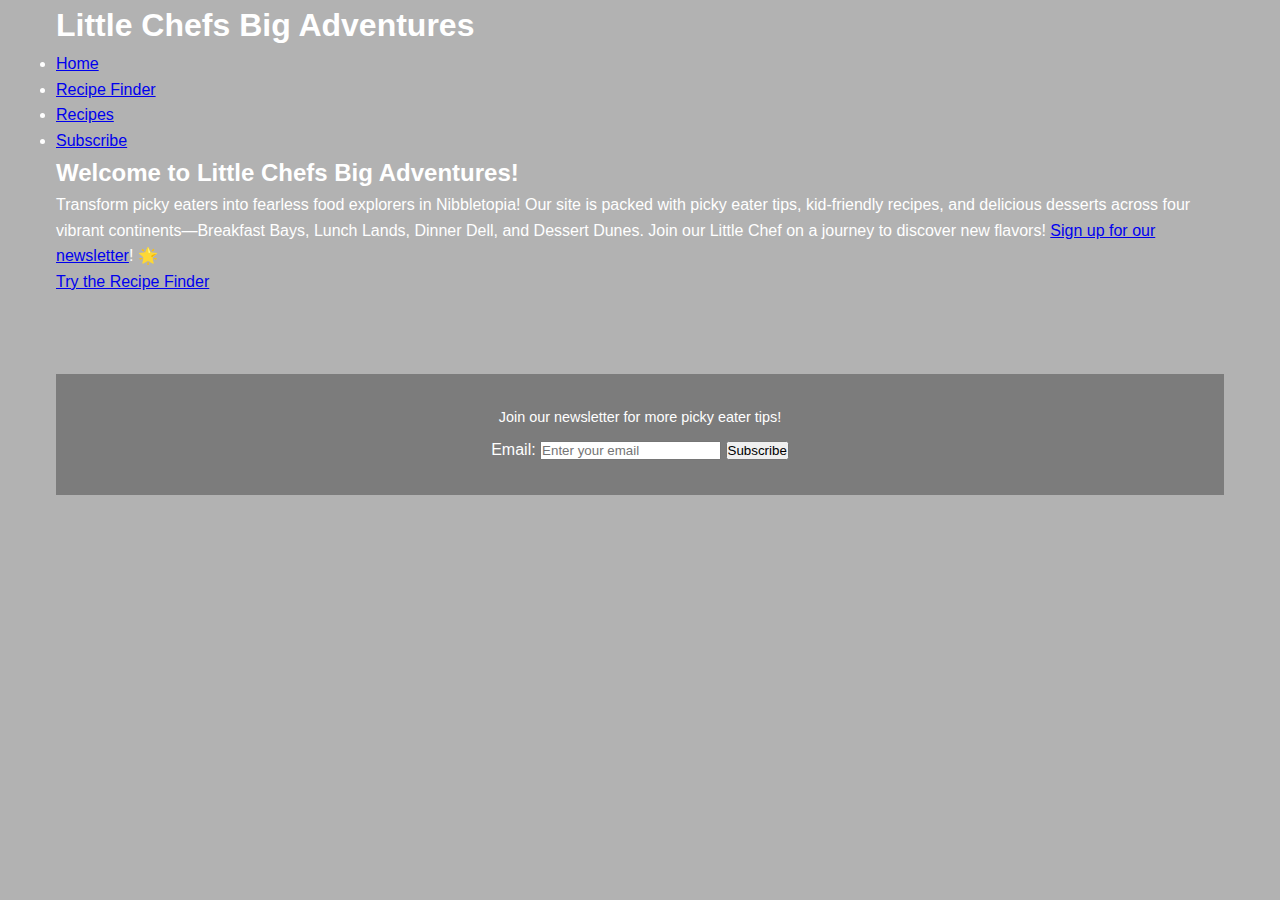
<file: Index.html>
<!DOCTYPE html>
<html lang="en">
<head>
  <meta charset="UTF-8">
  <meta name="viewport" content="width=device-width, initial-scale=1.0">
  <title>Little Chefs Big Adventures - Picky Eater Recipes</title>
  <meta name="description" content="Join Little Chefs Big Adventures in Nibbletopia! Picky eater tips, kid-friendly recipes, and desserts across Breakfast, Lunch, Dinner, and Dessert lands.">
  <meta name="keywords" content="picky eater recipes, kid-friendly recipes, Nibbletopia">
  <link rel="stylesheet" href="styles.css">
</head>
<body>
  <header>
    <h1>Little Chefs Big Adventures</h1>
    <nav>
      <ul>
        <li><a href="index.html">Home</a></li>
        <li><a href="recipe-finder.html">Recipe Finder</a></li>
        <li><a href="recipes.html">Recipes</a></li>
        <li><a href="subscribe.html">Subscribe</a></li>
      </ul>
    </nav>
  </header>
  <main>
    <h2>Welcome to Little Chefs Big Adventures!</h2>
    <p>Transform picky eaters into fearless food explorers in Nibbletopia! Our site is packed with picky eater tips, kid-friendly recipes, and delicious desserts across four vibrant continents—Breakfast Bays, Lunch Lands, Dinner Dell, and Dessert Dunes. Join our Little Chef on a journey to discover new flavors! <a href="subscribe.html">Sign up for our newsletter</a>! 🌟</p>
    <a href="recipe-finder.html" class="button">Try the Recipe Finder</a>
  </main>
  <footer>
    <p>Join our newsletter for more picky eater tips!</p>
    <form action="https://static.mailerlite.com/webforms/submit/XXXXX" method="post" target="_blank">
      <label for="email">Email:</label>
      <input type="email" name="fields[email]" id="email" placeholder="Enter your email" required>
      <button type="submit">Subscribe</button>
    </form>
  </footer>
</body>
</html>
</file>
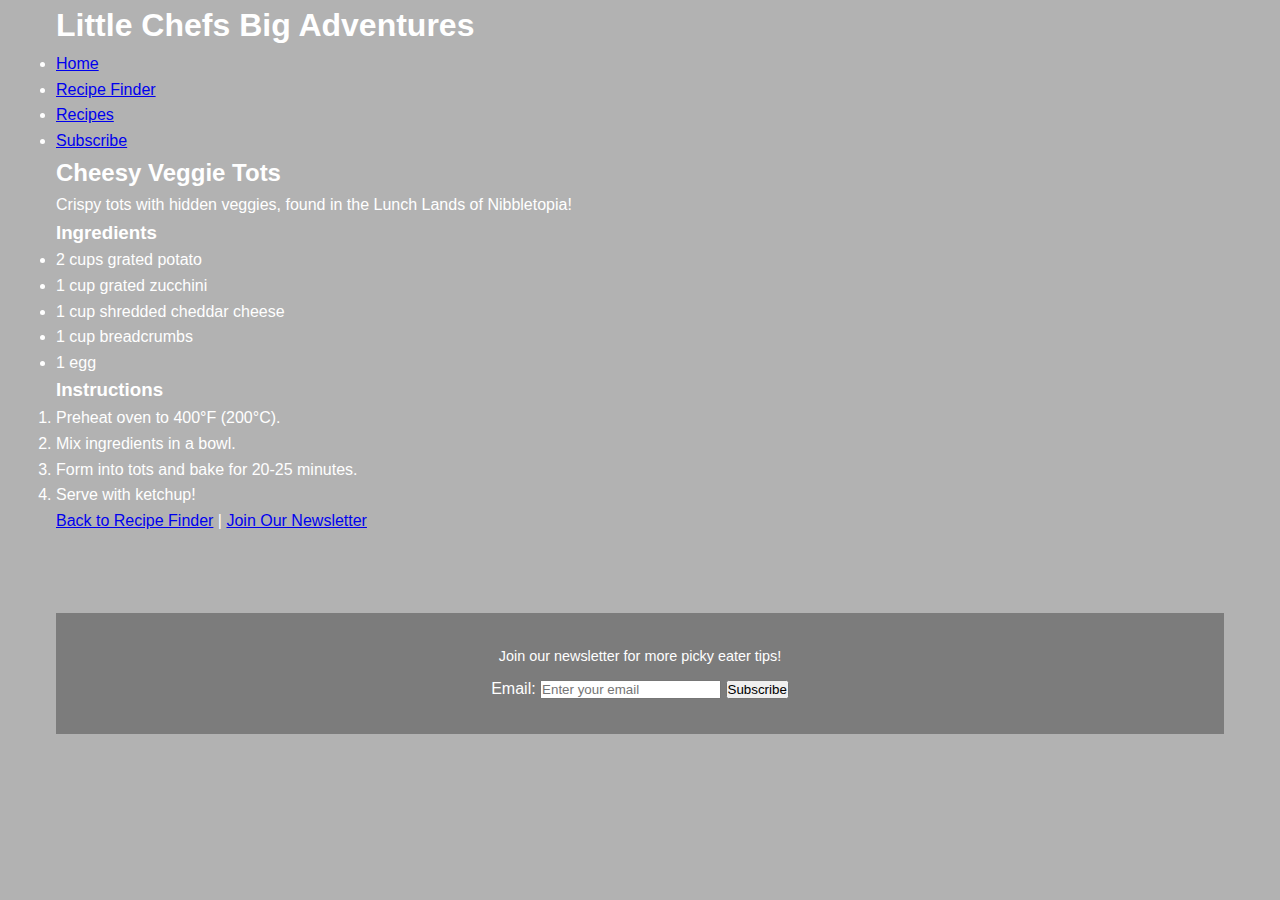
<file: cheesy-veggie-tots.html>
<!DOCTYPE html>
<html lang="en">
<head>
  <meta charset="UTF-8">
  <meta name="viewport" content="width=device-width, initial-scale=1.0">
  <title>Cheesy Veggie Tots - Lunch Lands Recipe</title>
  <meta name="description" content="Crispy Cheesy Veggie Tots recipe in Nibbletopia’s Lunch Lands at Little Chefs Big Adventures. Perfect for picky eaters!">
  <link rel="stylesheet" href="../styles.css">
  <script type="application/ld+json">
  {
    "@context": "https://schema.org",
    "@type": "Recipe",
    "name": "Cheesy Veggie Tots",
    "description": "Crispy tots with hidden veggies, found in Nibbletopia’s Lunch Lands!",
    "recipeIngredient": ["2 cups grated potato", "1 cup grated zucchini", "1 cup shredded cheddar cheese", "1 cup breadcrumbs", "1 egg"],
    "recipeInstructions": [
      {"@type": "HowToStep", "text": "Preheat oven to 400°F (200°C)."},
      {"@type": "HowToStep", "text": "Mix ingredients in a bowl."},
      {"@type": "HowToStep", "text": "Form into tots and bake for 20-25 minutes."},
      {"@type": "HowToStep", "text": "Serve with ketchup!"}
    ]
  }
  </script>
</head>
<body>
  <header>
    <h1>Little Chefs Big Adventures</h1>
    <nav>
      <ul>
        <li><a href="../index.html">Home</a></li>
        <li><a href="../recipe-finder.html">Recipe Finder</a></li>
        <li><a href="../recipes.html">Recipes</a></li>
        <li><a href="../subscribe.html">Subscribe</a></li>
      </ul>
    </nav>
  </header>
  <main>
    <h2>Cheesy Veggie Tots</h2>
    <p>Crispy tots with hidden veggies, found in the Lunch Lands of Nibbletopia!</p>
    <h3>Ingredients</h3>
    <ul>
      <li>2 cups grated potato</li>
      <li>1 cup grated zucchini</li>
      <li>1 cup shredded cheddar cheese</li>
      <li>1 cup breadcrumbs</li>
      <li>1 egg</li>
    </ul>
    <h3>Instructions</h3>
    <ol>
      <li>Preheat oven to 400°F (200°C).</li>
      <li>Mix ingredients in a bowl.</li>
      <li>Form into tots and bake for 20-25 minutes.</li>
      <li>Serve with ketchup!</li>
    </ol>
    <p><a href="../recipe-finder.html">Back to Recipe Finder</a> | <a href="../subscribe.html">Join Our Newsletter</a></p>
  </main>
  <footer>
    <p>Join our newsletter for more picky eater tips!</p>
    <form action="https://static.mailerlite.com/webforms/submit/XXXXX" method="post" target="_blank">
      <label for="email">Email:</label>
      <input type="email" name="fields[email]" id="email" placeholder="Enter your email" required>
      <button type="submit">Subscribe</button>
    </form>
  </footer>
</body>
</html>
</file>
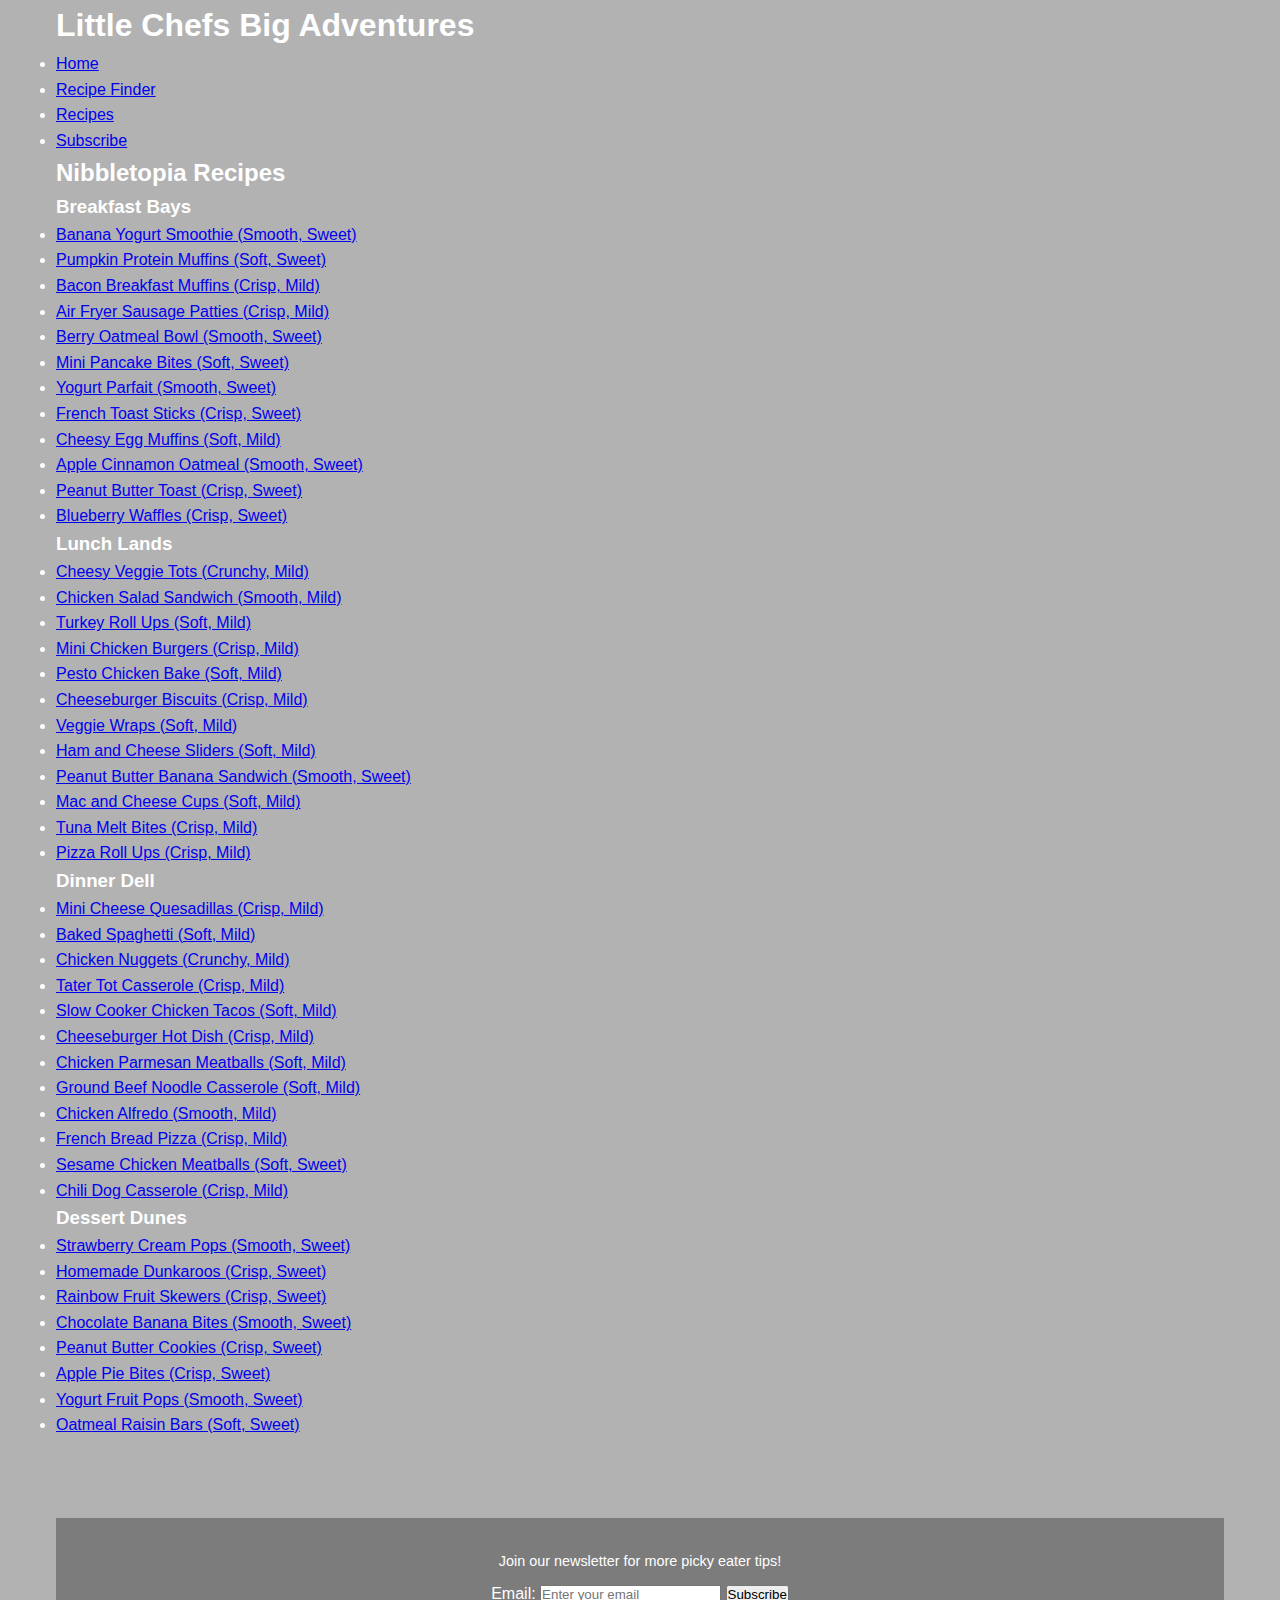
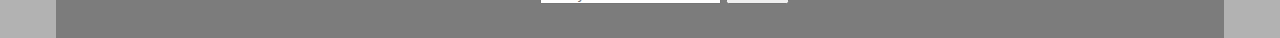
<file: recipes.html>
<!DOCTYPE html>
<html lang="en">
<head>
  <meta charset="UTF-8">
  <meta name="viewport" content="width=device-width, initial-scale=1.0">
  <title>Recipes - Little Chefs Big Adventures</title>
  <meta name="description" content="Explore 44 kid-friendly recipes in Nibbletopia’s Breakfast Bays, Lunch Lands, Dinner Dell, and Dessert Dunes at Little Chefs Big Adventures!">
  <link rel="stylesheet" href="styles.css">
</head>
<body>
  <header>
    <h1>Little Chefs Big Adventures</h1>
    <nav>
      <ul>
        <li><a href="index.html">Home</a></li>
        <li><a href="recipe-finder.html">Recipe Finder</a></li>
        <li><a href="recipes.html">Recipes</a></li>
        <li><a href="subscribe.html">Subscribe</a></li>
      </ul>
    </nav>
  </header>
  <main>
    <h2>Nibbletopia Recipes</h2>
    <h3>Breakfast Bays</h3>
    <ul>
      <li><a href="/recipes/banana-yogurt-smoothie">Banana Yogurt Smoothie (Smooth, Sweet)</a></li>
      <li><a href="/recipes/pumpkin-protein-muffins">Pumpkin Protein Muffins (Soft, Sweet)</a></li>
      <li><a href="/recipes/bacon-breakfast-muffins">Bacon Breakfast Muffins (Crisp, Mild)</a></li>
      <li><a href="/recipes/air-fryer-sausage-patties">Air Fryer Sausage Patties (Crisp, Mild)</a></li>
      <li><a href="/recipes/berry-oatmeal-bowl">Berry Oatmeal Bowl (Smooth, Sweet)</a></li>
      <li><a href="/recipes/mini-pancake-bites">Mini Pancake Bites (Soft, Sweet)</a></li>
      <li><a href="/recipes/yogurt-parfait">Yogurt Parfait (Smooth, Sweet)</a></li>
      <li><a href="/recipes/french-toast-sticks">French Toast Sticks (Crisp, Sweet)</a></li>
      <li><a href="/recipes/cheesy-egg-muffins">Cheesy Egg Muffins (Soft, Mild)</a></li>
      <li><a href="/recipes/apple-cinnamon-oatmeal">Apple Cinnamon Oatmeal (Smooth, Sweet)</a></li>
      <li><a href="/recipes/peanut-butter-toast">Peanut Butter Toast (Crisp, Sweet)</a></li>
      <li><a href="/recipes/blueberry-waffles">Blueberry Waffles (Crisp, Sweet)</a></li>
    </ul>
    <h3>Lunch Lands</h3>
    <ul>
      <li><a href="/recipes/cheesy-veggie-tots">Cheesy Veggie Tots (Crunchy, Mild)</a></li>
      <li><a href="/recipes/chicken-salad-sandwich">Chicken Salad Sandwich (Smooth, Mild)</a></li>
      <li><a href="/recipes/turkey-roll-ups">Turkey Roll Ups (Soft, Mild)</a></li>
      <li><a href="/recipes/mini-chicken-burgers">Mini Chicken Burgers (Crisp, Mild)</a></li>
      <li><a href="/recipes/pesto-chicken-bake">Pesto Chicken Bake (Soft, Mild)</a></li>
      <li><a href="/recipes/cheeseburger-biscuits">Cheeseburger Biscuits (Crisp, Mild)</a></li>
      <li><a href="/recipes/veggie-wraps">Veggie Wraps (Soft, Mild)</a></li>
      <li><a href="/recipes/ham-and-cheese-sliders">Ham and Cheese Sliders (Soft, Mild)</a></li>
      <li><a href="/recipes/peanut-butter-banana-sandwich">Peanut Butter Banana Sandwich (Smooth, Sweet)</a></li>
      <li><a href="/recipes/mac-and-cheese-cups">Mac and Cheese Cups (Soft, Mild)</a></li>
      <li><a href="/recipes/tuna-melt-bites">Tuna Melt Bites (Crisp, Mild)</a></li>
      <li><a href="/recipes/pizza-roll-ups">Pizza Roll Ups (Crisp, Mild)</a></li>
    </ul>
    <h3>Dinner Dell</h3>
    <ul>
      <li><a href="/recipes/mini-cheese-quesadillas">Mini Cheese Quesadillas (Crisp, Mild)</a></li>
      <li><a href="/recipes/baked-spaghetti">Baked Spaghetti (Soft, Mild)</a></li>
      <li><a href="/recipes/chicken-nuggets">Chicken Nuggets (Crunchy, Mild)</a></li>
      <li><a href="/recipes/tater-tot-casserole">Tater Tot Casserole (Crisp, Mild)</a></li>
      <li><a href="/recipes/slow-cooker-chicken-tacos">Slow Cooker Chicken Tacos (Soft, Mild)</a></li>
      <li><a href="/recipes/cheeseburger-hot-dish">Cheeseburger Hot Dish (Crisp, Mild)</a></li>
      <li><a href="/recipes/chicken-parmesan-meatballs">Chicken Parmesan Meatballs (Soft, Mild)</a></li>
      <li><a href="/recipes/ground-beef-noodle-casserole">Ground Beef Noodle Casserole (Soft, Mild)</a></li>
      <li><a href="/recipes/chicken-alfredo">Chicken Alfredo (Smooth, Mild)</a></li>
      <li><a href="/recipes/french-bread-pizza">French Bread Pizza (Crisp, Mild)</a></li>
      <li><a href="/recipes/sesame-chicken-meatballs">Sesame Chicken Meatballs (Soft, Sweet)</a></li>
      <li><a href="/recipes/chili-dog-casserole">Chili Dog Casserole (Crisp, Mild)</a></li>
    </ul>
    <h3>Dessert Dunes</h3>
    <ul>
      <li><a href="/recipes/strawberry-cream-pops">Strawberry Cream Pops (Smooth, Sweet)</a></li>
      <li><a href="/recipes/homemade-dunkaroos">Homemade Dunkaroos (Crisp, Sweet)</a></li>
      <li><a href="/recipes/rainbow-fruit-skewers">Rainbow Fruit Skewers (Crisp, Sweet)</a></li>
      <li><a href="/recipes/chocolate-banana-bites">Chocolate Banana Bites (Smooth, Sweet)</a></li>
      <li><a href="/recipes/peanut-butter-cookies">Peanut Butter Cookies (Crisp, Sweet)</a></li>
      <li><a href="/recipes/apple-pie-bites">Apple Pie Bites (Crisp, Sweet)</a></li>
      <li><a href="/recipes/yogurt-fruit-pops">Yogurt Fruit Pops (Smooth, Sweet)</a></li>
      <li><a href="/recipes/oatmeal-raisin-bars">Oatmeal Raisin Bars (Soft, Sweet)</a></li>
    </ul>
  </main>
  <footer>
    <p>Join our newsletter for more picky eater tips!</p>
    <form action="https://static.mailerlite.com/webforms/submit/XXXXX" method="post" target="_blank">
      <label for="email">Email:</label>
      <input type="email" name="fields[email]" id="email" placeholder="Enter your email" required>
      <button type="submit">Subscribe</button>
    </form>
  </footer>
</body>
</html>
</file>
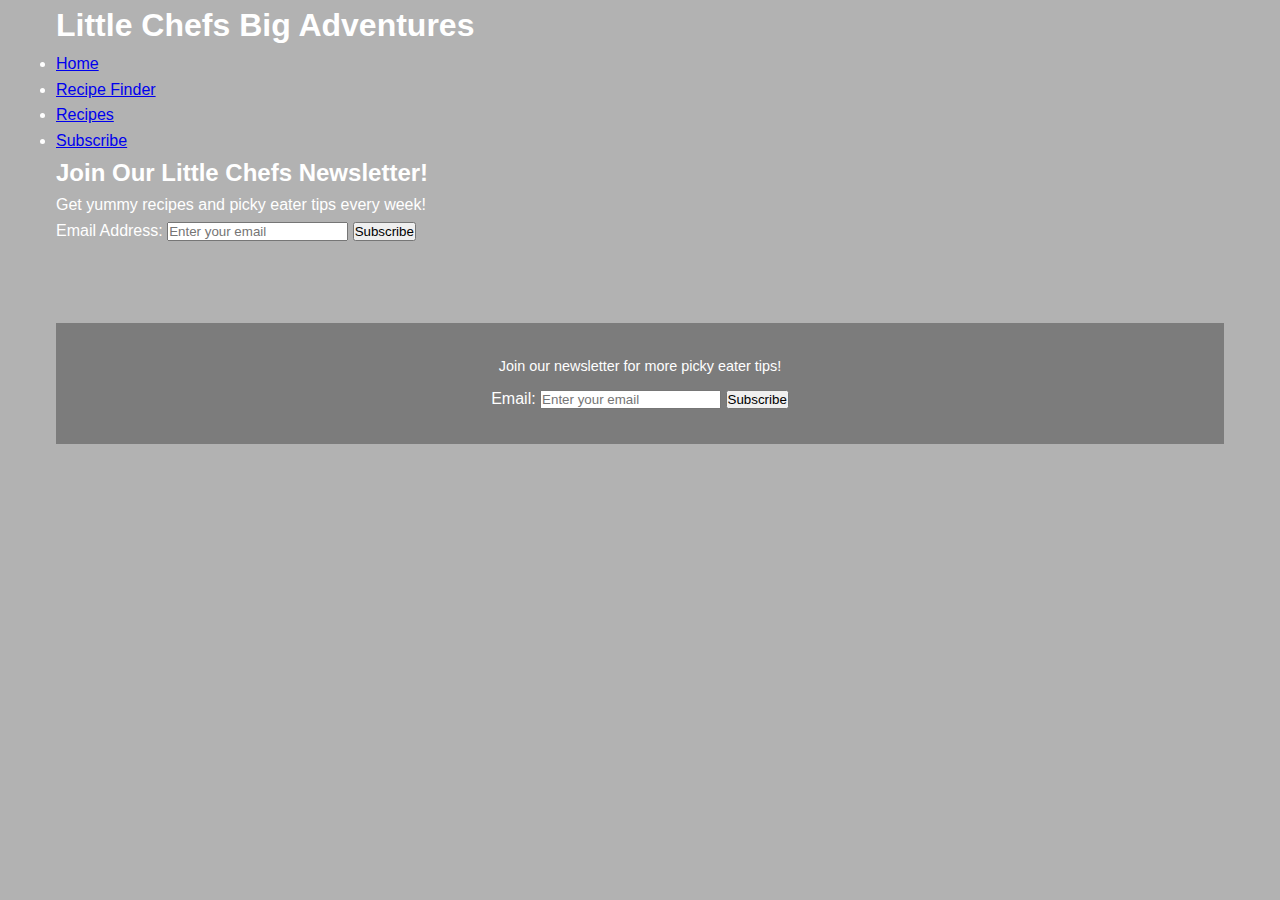
<file: subscribe.html>
<!DOCTYPE html>
<html lang="en">
<head>
  <meta charset="UTF-8">
  <meta name="viewport" content="width=device-width, initial-scale=1.0">
  <title>Subscribe - Little Chefs Big Adventures</title>
  <meta name="description" content="Join the Little Chefs Big Adventures newsletter for weekly picky eater tips and kid-friendly recipes from Nibbletopia!">
  <link rel="stylesheet" href="styles.css">
</head>
<body>
  <header>
    <h1>Little Chefs Big Adventures</h1>
    <nav>
      <ul>
        <li><a href="index.html">Home</a></li>
        <li><a href="recipe-finder.html">Recipe Finder</a></li>
        <li><a href="recipes.html">Recipes</a></li>
        <li><a href="subscribe.html">Subscribe</a></li>
      </ul>
    </nav>
  </header>
  <main>
    <h2>Join Our Little Chefs Newsletter!</h2>
    <p>Get yummy recipes and picky eater tips every week!</p>
    <form action="https://static.mailerlite.com/webforms/submit/XXXXX" method="post" target="_blank">
      <label for="email">Email Address:</label>
      <input type="email" name="fields[email]" id="email" placeholder="Enter your email" required>
      <button type="submit">Subscribe</button>
    </form>
  </main>
  <footer>
    <p>Join our newsletter for more picky eater tips!</p>
    <form action="https://static.mailerlite.com/webforms/submit/XXXXX" method="post" target="_blank">
      <label for="email">Email:</label>
      <input type="email" name="fields[email]" id="email" placeholder="Enter your email" required>
      <button type="submit">Subscribe</button>
    </form>
  </footer>
</body>
</html>
</file>
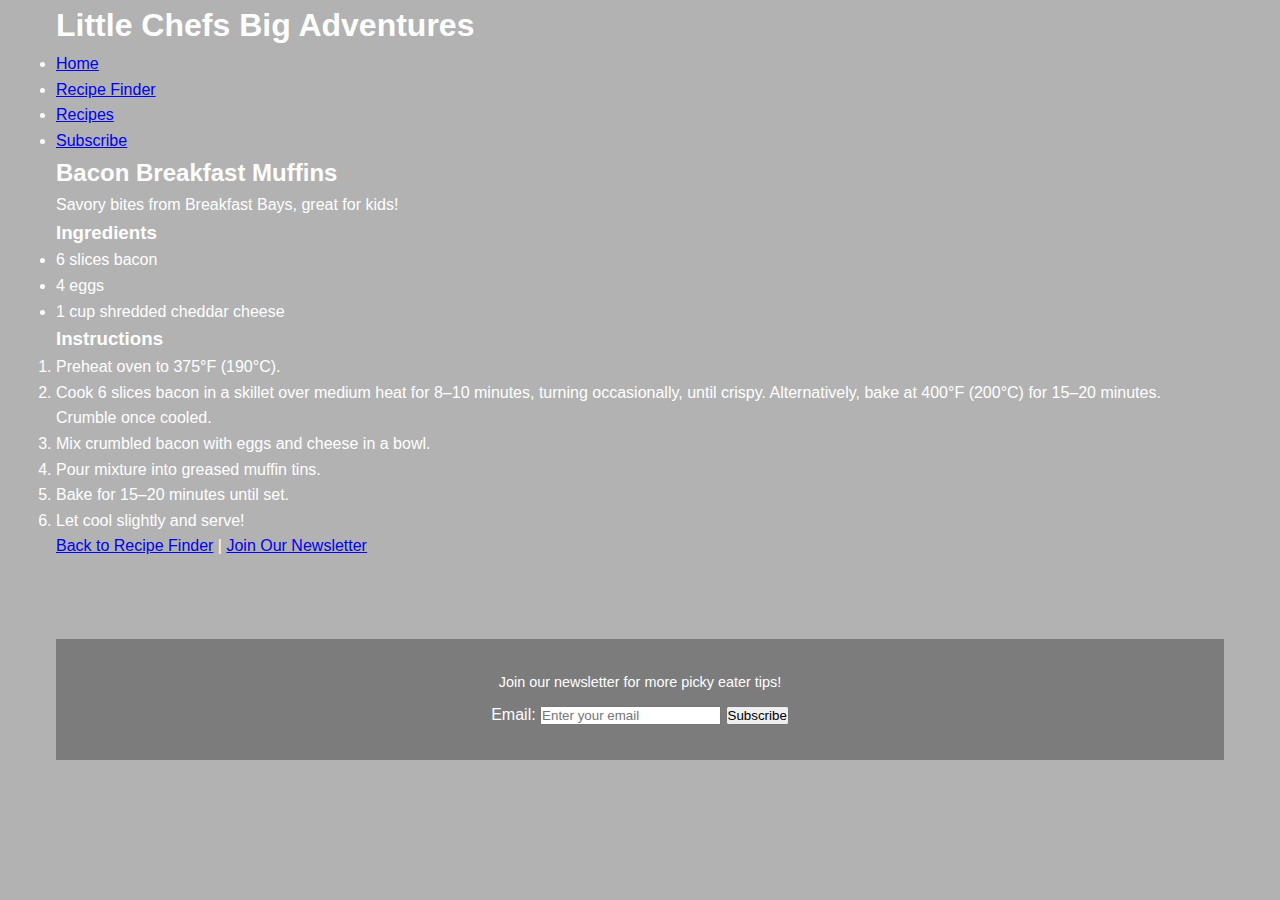
<file: recipes/bacon-breakfast-muffins.html>
<!DOCTYPE html>
<html lang="en">
<head>
  <meta charset="UTF-8">
  <meta name="viewport" content="width=device-width, initial-scale=1.0">
  <title>Bacon Breakfast Muffins - Breakfast Bays Recipe</title>
  <meta name="description" content="Savory Bacon Breakfast Muffins recipe in Nibbletopia’s Breakfast Bays at Little Chefs Big Adventures. Perfect for picky eaters!">
  <meta name="keywords" content="picky eater recipes, kid-friendly recipes, bacon breakfast muffins, Nibbletopia">
  <link rel="stylesheet" href="../styles.css">
  <script type="application/ld+json">
  {
    "@context": "https://schema.org",
    "@type": "Recipe",
    "name": "Bacon Breakfast Muffins",
    "description": "Savory bites from Breakfast Bays, great for kids!",
    "recipeIngredient": [
      "6 slices bacon",
      "4 eggs",
      "1 cup shredded cheddar cheese"
    ],
    "recipeInstructions": [
      {"@type": "HowToStep", "text": "Preheat oven to 375°F (190°C)."},
      {"@type": "HowToStep", "text": "Cook 6 slices bacon in a skillet over medium heat for 8–10 minutes, turning occasionally, until crispy. Alternatively, bake at 400°F (200°C) for 15–20 minutes. Crumble once cooled."},
      {"@type": "HowToStep", "text": "Mix crumbled bacon with eggs and cheese in a bowl."},
      {"@type": "HowToStep", "text": "Pour mixture into greased muffin tins."},
      {"@type": "HowToStep", "text": "Bake for 15–20 minutes until set."},
      {"@type": "HowToStep", "text": "Let cool slightly and serve!"}
    ]
  }
  </script>
</head>
<body>
  <header>
    <h1>Little Chefs Big Adventures</h1>
    <nav>
      <ul>
        <li><a href="../index.html">Home</a></li>
        <li><a href="../recipe-finder.html">Recipe Finder</a></li>
        <li><a href="../recipes.html">Recipes</a></li>
        <li><a href="../subscribe.html">Subscribe</a></li>
      </ul>
    </nav>
  </header>
  <main>
    <h2>Bacon Breakfast Muffins</h2>
    <p>Savory bites from Breakfast Bays, great for kids!</p>
    <h3>Ingredients</h3>
    <ul>
      <li>6 slices bacon</li>
      <li>4 eggs</li>
      <li>1 cup shredded cheddar cheese</li>
    </ul>
    <h3>Instructions</h3>
    <ol>
      <li>Preheat oven to 375°F (190°C).</li>
      <li>Cook 6 slices bacon in a skillet over medium heat for 8–10 minutes, turning occasionally, until crispy. Alternatively, bake at 400°F (200°C) for 15–20 minutes. Crumble once cooled.</li>
      <li>Mix crumbled bacon with eggs and cheese in a bowl.</li>
      <li>Pour mixture into greased muffin tins.</li>
      <li>Bake for 15–20 minutes until set.</li>
      <li>Let cool slightly and serve!</li>
    </ol>
    <p><a href="../recipe-finder.html">Back to Recipe Finder</a> | <a href="../subscribe.html">Join Our Newsletter</a></p>
  </main>
  <footer>
    <p>Join our newsletter for more picky eater tips!</p>
    <form action="https://static.mailerlite.com/webforms/submit/XXXXX" method="post" target="_blank">
      <label for="email">Email:</label>
      <input type="email" name="fields[email]" id="email" placeholder="Enter your email" required>
      <button type="submit">Subscribe</button>
    </form>
  </footer>
</body>
</html>
</file>
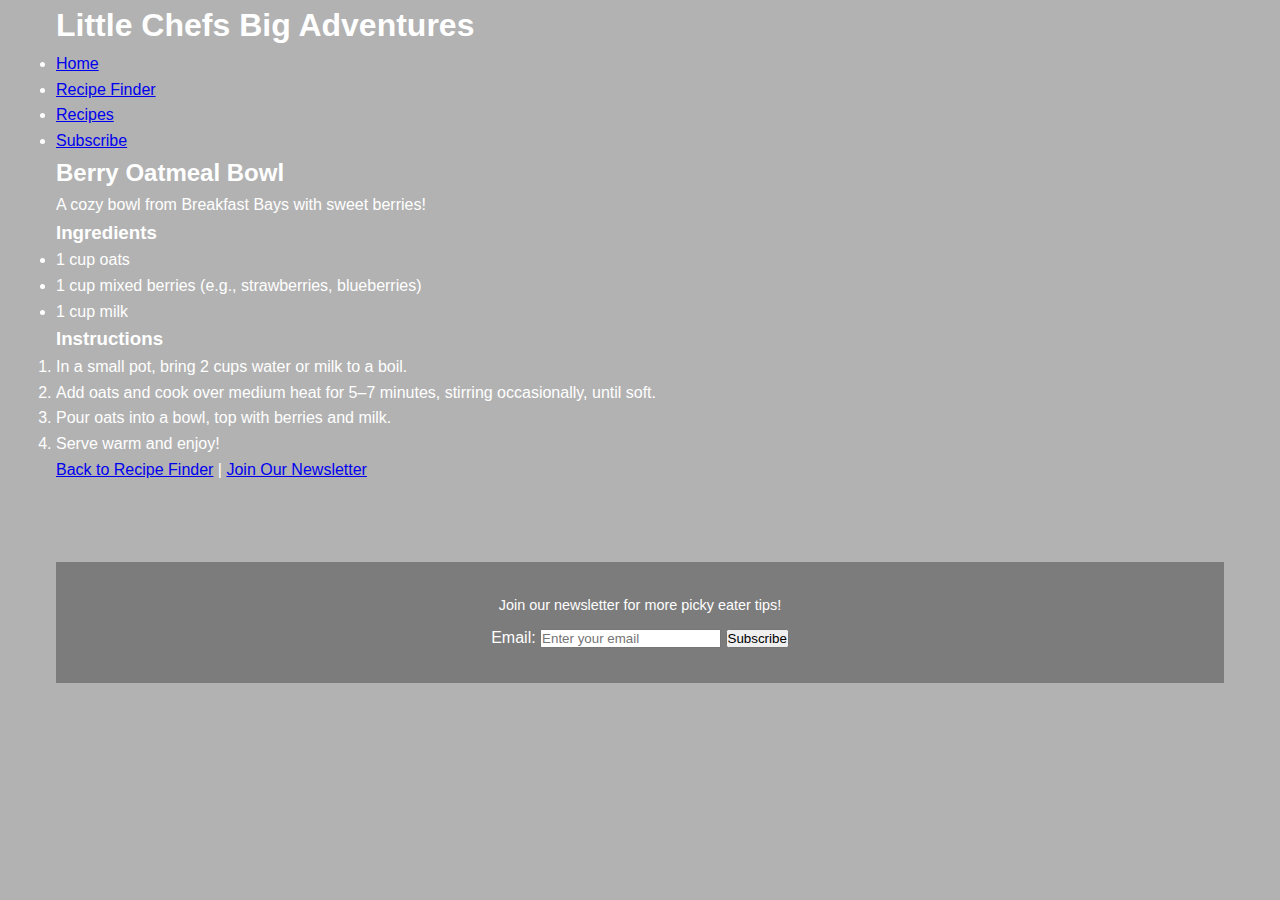
<file: recipes/berry-oatmeal-bowl.html>
<!DOCTYPE html>
<html lang="en">
<head>
  <meta charset="UTF-8">
  <meta name="viewport" content="width=device-width, initial-scale=1.0">
  <title>Berry Oatmeal Bowl - Breakfast Bays Recipe</title>
  <meta name="description" content="A cozy Berry Oatmeal Bowl recipe in Nibbletopia’s Breakfast Bays at Little Chefs Big Adventures. Perfect for picky eaters!">
  <meta name="keywords" content="picky eater recipes, kid-friendly recipes, berry oatmeal bowl, Nibbletopia">
  <link rel="stylesheet" href="../styles.css">
  <script type="application/ld+json">
  {
    "@context": "https://schema.org",
    "@type": "Recipe",
    "name": "Berry Oatmeal Bowl",
    "description": "A cozy bowl from Breakfast Bays with sweet berries!",
    "recipeIngredient": [
      "1 cup oats",
      "1 cup mixed berries (e.g., strawberries, blueberries)",
      "1 cup milk"
    ],
    "recipeInstructions": [
      {"@type": "HowToStep", "text": "In a small pot, bring 2 cups water or milk to a boil."},
      {"@type": "HowToStep", "text": "Add oats and cook over medium heat for 5–7 minutes, stirring occasionally, until soft."},
      {"@type": "HowToStep", "text": "Pour oats into a bowl, top with berries and milk."},
      {"@type": "HowToStep", "text": "Serve warm and enjoy!"}
    ]
  }
  </script>
</head>
<body>
  <header>
    <h1>Little Chefs Big Adventures</h1>
    <nav>
      <ul>
        <li><a href="../index.html">Home</a></li>
        <li><a href="../recipe-finder.html">Recipe Finder</a></li>
        <li><a href="../recipes.html">Recipes</a></li>
        <li><a href="../subscribe.html">Subscribe</a></li>
      </ul>
    </nav>
  </header>
  <main>
    <h2>Berry Oatmeal Bowl</h2>
    <p>A cozy bowl from Breakfast Bays with sweet berries!</p>
    <h3>Ingredients</h3>
    <ul>
      <li>1 cup oats</li>
      <li>1 cup mixed berries (e.g., strawberries, blueberries)</li>
      <li>1 cup milk</li>
    </ul>
    <h3>Instructions</h3>
    <ol>
      <li>In a small pot, bring 2 cups water or milk to a boil.</li>
      <li>Add oats and cook over medium heat for 5–7 minutes, stirring occasionally, until soft.</li>
      <li>Pour oats into a bowl, top with berries and milk.</li>
      <li>Serve warm and enjoy!</li>
    </ol>
    <p><a href="../recipe-finder.html">Back to Recipe Finder</a> | <a href="../subscribe.html">Join Our Newsletter</a></p>
  </main>
  <footer>
    <p>Join our newsletter for more picky eater tips!</p>
    <form action="https://static.mailerlite.com/webforms/submit/XXXXX" method="post" target="_blank">
      <label for="email">Email:</label>
      <input type="email" name="fields[email]" id="email" placeholder="Enter your email" required>
      <button type="submit">Subscribe</button>
    </form>
  </footer>
</body>
</html>
</file>
<file: styles.css>
/* ---------------------------
   Global Reset + Base Styles
---------------------------- */
* {
  margin: 0;
  padding: 0;
  box-sizing: border-box;
  font-family: 'Comic Sans MS', 'Arial', sans-serif;
}

html {
  scroll-behavior: smooth;
}

body {
  max-width: 1200px;
  margin: 0 auto;
  padding: 0 1rem;
  background: url('https://raw.githubusercontent.com/littlechefsbigadventures/littlechefsbigadventures/main/ChatGPT%20Image%20Aug%207%2C%202025%2C%2009_26_05%20AM.png') no-repeat center center fixed;
  background-size: cover;
  background-color: rgba(0, 0, 0, 0.3);
  background-blend-mode: darken;
  color: #fff;
  line-height: 1.6;
}

/* ---------------------------
   Section Defaults
---------------------------- */
section {
  scroll-margin-top: 120px;
}

section.section {
  padding: 5rem 2rem;
  margin-bottom: 3rem;
}

/* ---------------------------
   Navigation
---------------------------- */
.navbar {
  background: rgba(255, 255, 255, 0.2);
  backdrop-filter: blur(8px);
  padding: 1.5rem 2rem;
  display: flex;
  justify-content: space-between;
  align-items: center;
  flex-wrap: wrap;
  gap: 1rem;
}

.logo h1 {
  font-size: 1.8rem;
  color: #fff;
}

.nav-links {
  list-style: none;
  display: flex;
  gap: 1.5rem;
}

.nav-links a {
  color: #fff;
  text-decoration: none;
  font-weight: bold;
  transition: color 0.3s;
}

.nav-links a:hover,
.nav-links a.active {
  color: #ffd700;
}

/* ---------------------------
   Hero Section
---------------------------- */
.hero {
  text-align: center;
  padding: 6rem 2rem;
  margin-bottom: 4rem;
}

.hero h2 {
  font-size: 2.8rem;
  margin-bottom: 1rem;
}

.hero p {
  font-size: 1.4rem;
  margin-bottom: 2rem;
}

.cta-button {
  background: #ff9800;
  color: white;
  padding: 0.8rem 1.5rem;
  border-radius: 5px;
  font-weight: bold;
  text-decoration: none;
  transition: background 0.3s, transform 0.3s;
}

.cta-button:hover {
  background: #e68900;
  transform: scale(1.05);
}

/* ---------------------------
   Grid Layouts
---------------------------- */
.recipe-grid,
.collection-grid {
  display: grid;
  grid-template-columns: repeat(auto-fit, minmax(280px, 1fr));
  gap: 3rem;
  margin-top: 2rem;
}

.recipe-card,
.collection-card {
  background: rgba(255, 255, 255, 0.1);
  border-radius: 12px;
  padding: 2rem;
  text-align: center;
  max-width: 300px;
  margin: 0 auto;
  box-shadow: 0 2px 8px rgba(0,0,0,0.15);
  transition: transform 0.3s;
}

.recipe-card:hover,
.collection-card:hover {
  transform: translateY(-5px);
}

.recipe-card img,
.collection-card img {
  width: 100%;
  border-radius: 10px;
  margin-bottom: 1rem;
}

.recipe-card h3,
.collection-card h3 {
  margin-bottom: 0.5rem;
}

.recipe-card p,
.collection-card p {
  margin-bottom: 1rem;
}

.recipe-button {
  display: inline-block;
  background: #4caf50;
  color: white;
  padding: 0.5rem 1rem;
  border-radius: 5px;
  text-decoration: none;
  transition: background 0.3s;
}

.recipe-button:hover {
  background: #388e3c;
}

/* ---------------------------
   Mission Section
---------------------------- */
.mission-content {
  display: flex;
  gap: 3rem;
  flex-wrap: wrap;
  justify-content: center;
  align-items: center;
  margin-top: 2rem;
}

.mission-content img {
  max-width: 100%;
  border-radius: 12px;
}

.mission-text {
  max-width: 600px;
}

.mission-text p {
  font-size: 1.1rem;
  line-height: 1.7;
  margin-bottom: 1.5rem;
}

/* ---------------------------
   Follow / Social Section
---------------------------- */
.social-icons {
  display: flex;
  justify-content: center;
  gap: 2rem;
  margin: 2rem 0;
}

.social-icons img {
  width: 40px;
  height: 40px;
  transition: transform 0.3s;
}

.social-icons img:hover {
  transform: scale(1.2);
}

.newsletter-form {
  text-align: center;
  margin-top: 3rem;
}

.newsletter-form h3 {
  margin-bottom: 1rem;
}

.newsletter-form input {
  padding: 0.5rem;
  margin: 0.5rem;
  border: 1px solid #ccc;
  border-radius: 5px;
  width: 220px;
}

.newsletter-form button {
  background: #2196f3;
  color: white;
  padding: 0.5rem 1rem;
  border: none;
  border-radius: 5px;
  cursor: pointer;
  transition: background 0.3s;
}

.newsletter-form button:hover {
  background: #1976d2;
}

/* ---------------------------
   Footer
---------------------------- */
footer {
  background: rgba(0, 0, 0, 0.3);
  text-align: center;
  padding: 2rem;
  margin-top: 5rem;
}

footer p {
  font-size: 0.9rem;
  margin-bottom: 0.5rem;
}

footer a {
  color: #fff;
  text-decoration: underline;
}

footer a:hover {
  color: #ffd700;
}
/* --- Responsive Nav Link Labels --- */
.nav-rpg-short {
  display: none;
}

@media (max-width: 768px) {
  .nav-rpg-full {
    display: none;
  }
  .nav-rpg-short {
    display: inline;
  }

  .nav-links {
    flex-direction: column;
    align-items: center;
  }

  .nav-links li {
    margin: 0.5rem 0;
  }
}
.fullscreen-game {
  position: fixed;
  top: 0;
  left: 0;
  width: 100vw;
  height: 100vh;
  z-index: 9999;
  background-color: black;
  padding: 0;
  margin: 0;
}

.fullscreen-game iframe {
  width: 100%;
  height: 100%;
  border: none;
  display: block;
}
</file>
